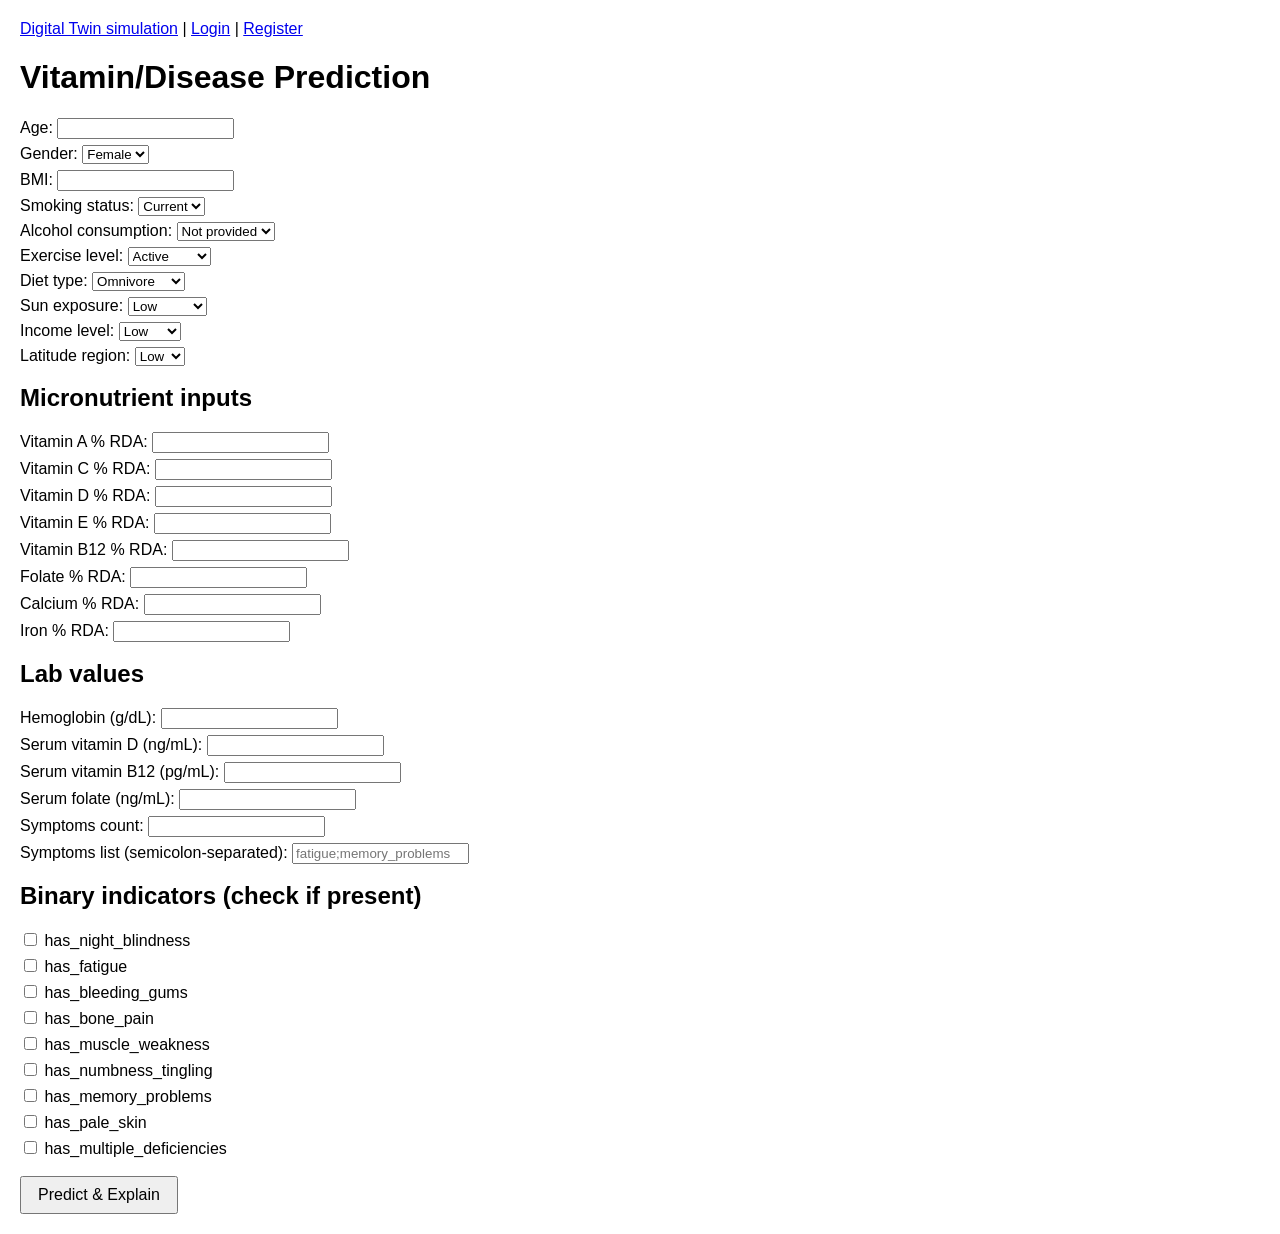
<file: html_files/home.html>
<!doctype html>
<html lang="en">
<head>
  <meta charset="utf-8">
  <title>Vitamin/Disease Prediction</title>
  <style>
    body { font-family: Arial, sans-serif; margin: 20px; max-width: 720px; }
    label { display: block; margin: 6px 0; }
    h2 { margin-top: 18px; }
    #results { margin-top: 24px; display: none; }
    #results.visible { display: block; }
    .result-card {
      border: 1px solid #d0d7de;
      border-radius: 8px;
      padding: 16px 18px;
      background: #f6f8fa;
    }
    .result-card h2 { margin-top: 0; font-size: 1.1rem; }
    .diagnosis { font-size: 1.25rem; font-weight: 600; color: #0969da; margin: 0 0 12px; }
    .explanation { line-height: 1.55; white-space: pre-wrap; margin: 0; }
    .error { color: #cf222e; }
    .loading { color: #57606a; font-style: italic; }
    button[type="submit"] {
      margin-top: 12px;
      padding: 8px 16px;
      font-size: 1rem;
      cursor: pointer;
    }
    button[type="submit"]:disabled { opacity: 0.6; cursor: wait; }
  </style>
</head>
<body>
  <p>
    <a href="/twin">Digital Twin simulation</a> |
    <a href="/login">Login</a> |
    <a href="/register">Register</a>
  </p>
  <h1>Vitamin/Disease Prediction</h1>

  <form id="prediction-form" method="post">
    <label>Age: <input type="number" name="age" min="0" required /></label>

    <label>Gender:
      <select name="gender" required>
        <option value="Female">Female</option>
        <option value="Male">Male</option>
      </select>
    </label>

    <label>BMI: <input type="number" step="0.1" name="bmi" required /></label>

    <label>Smoking status:
      <select name="smoking_status" required>
        <option value="Current">Current</option>
        <option value="Former">Former</option>
        <option value="Never">Never</option>
      </select>
    </label>

    <label>Alcohol consumption:
      <select name="alcohol_consumption">
        <option value="">Not provided</option>
        <option value="Moderate">Moderate</option>
        <option value="Heavy">Heavy</option>
      </select>
    </label>

    <label>Exercise level:
      <select name="exercise_level" required>
        <option value="Active">Active</option>
        <option value="Light">Light</option>
        <option value="Moderate">Moderate</option>
        <option value="Sedentary">Sedentary</option>
      </select>
    </label>

    <label>Diet type:
      <select name="diet_type" required>
        <option value="Omnivore">Omnivore</option>
        <option value="Pescatarian">Pescatarian</option>
        <option value="Vegan">Vegan</option>
        <option value="Vegetarian">Vegetarian</option>
      </select>
    </label>

    <label>Sun exposure:
      <select name="sun_exposure" required>
        <option value="Low">Low</option>
        <option value="Moderate">Moderate</option>
        <option value="High">High</option>
      </select>
    </label>

    <label>Income level:
      <select name="income_level" required>
        <option value="Low">Low</option>
        <option value="Middle">Middle</option>
        <option value="High">High</option>
      </select>
    </label>

    <label>Latitude region:
      <select name="latitude_region" required>
        <option value="Low">Low</option>
        <option value="Mid">Mid</option>
        <option value="High">High</option>
      </select>
    </label>

    <h2>Micronutrient inputs</h2>
    <label>Vitamin A % RDA: <input type="number" step="0.1" name="vitamin_a_percent_rda" required /></label>
    <label>Vitamin C % RDA: <input type="number" step="0.1" name="vitamin_c_percent_rda" required /></label>
    <label>Vitamin D % RDA: <input type="number" step="0.01" name="vitamin_d_percent_rda" required /></label>
    <label>Vitamin E % RDA: <input type="number" step="0.1" name="vitamin_e_percent_rda" required /></label>
    <label>Vitamin B12 % RDA: <input type="number" step="0.1" name="vitamin_b12_percent_rda" required /></label>
    <label>Folate % RDA: <input type="number" step="0.1" name="folate_percent_rda" required /></label>
    <label>Calcium % RDA: <input type="number" step="0.1" name="calcium_percent_rda" required /></label>
    <label>Iron % RDA: <input type="number" step="0.1" name="iron_percent_rda" required /></label>

    <h2>Lab values</h2>
    <label>Hemoglobin (g/dL): <input type="number" step="0.1" name="hemoglobin_g_dl" required /></label>
    <label>Serum vitamin D (ng/mL): <input type="number" step="0.1" name="serum_vitamin_d_ng_ml" required /></label>
    <label>Serum vitamin B12 (pg/mL): <input type="number" step="0.1" name="serum_vitamin_b12_pg_ml" required /></label>
    <label>Serum folate (ng/mL): <input type="number" step="0.1" name="serum_folate_ng_ml" required /></label>

    <label>Symptoms count: <input type="number" step="1" name="symptoms_count" required /></label>
    <label>Symptoms list (semicolon-separated): <input type="text" name="symptoms_list" placeholder="fatigue;memory_problems" /></label>

    <h2>Binary indicators (check if present)</h2>
    <input type="hidden" name="has_night_blindness" value="0">
    <label><input type="checkbox" name="has_night_blindness" value="1"> has_night_blindness</label>
    <input type="hidden" name="has_fatigue" value="0">
    <label><input type="checkbox" name="has_fatigue" value="1"> has_fatigue</label>
    <input type="hidden" name="has_bleeding_gums" value="0">
    <label><input type="checkbox" name="has_bleeding_gums" value="1"> has_bleeding_gums</label>
    <input type="hidden" name="has_bone_pain" value="0">
    <label><input type="checkbox" name="has_bone_pain" value="1"> has_bone_pain</label>
    <input type="hidden" name="has_muscle_weakness" value="0">
    <label><input type="checkbox" name="has_muscle_weakness" value="1"> has_muscle_weakness</label>
    <input type="hidden" name="has_numbness_tingling" value="0">
    <label><input type="checkbox" name="has_numbness_tingling" value="1"> has_numbness_tingling</label>
    <input type="hidden" name="has_memory_problems" value="0">
    <label><input type="checkbox" name="has_memory_problems" value="1"> has_memory_problems</label>
    <input type="hidden" name="has_pale_skin" value="0">
    <label><input type="checkbox" name="has_pale_skin" value="1"> has_pale_skin</label>

    <input type="hidden" name="has_multiple_deficiencies" value="0">
    <label><input type="checkbox" name="has_multiple_deficiencies" value="1"> has_multiple_deficiencies</label>

    <button type="submit" id="submit-btn">Predict &amp; Explain</button>
  </form>

  <section id="results" aria-live="polite">
    <div class="result-card">
      <h2>Results</h2>
      <p id="result-status" class="loading" hidden>Generating explanation…</p>
      <p id="result-diagnosis" class="diagnosis" hidden></p>
      <p id="result-explanation" class="explanation" hidden></p>
      <p id="result-error" class="error" hidden></p>
    </div>
  </section>

  <script>
    const form = document.getElementById("prediction-form");
    const results = document.getElementById("results");
    const statusEl = document.getElementById("result-status");
    const diagnosisEl = document.getElementById("result-diagnosis");
    const explanationEl = document.getElementById("result-explanation");
    const errorEl = document.getElementById("result-error");
    const submitBtn = document.getElementById("submit-btn");

    function hideResultFields() {
      statusEl.hidden = true;
      diagnosisEl.hidden = true;
      explanationEl.hidden = true;
      errorEl.hidden = true;
    }

    form.addEventListener("submit", async (event) => {
      event.preventDefault();
      hideResultFields();
      results.classList.add("visible");
      statusEl.hidden = false;
      statusEl.textContent = "Generating explanation…";
      submitBtn.disabled = true;

      form.querySelectorAll('input[type="checkbox"]').forEach((checkbox) => {
        const hidden = form.querySelector(`input[type="hidden"][name="${checkbox.name}"]`);
        if (hidden) {
          hidden.disabled = checkbox.checked;
        }
      });

      try {
        const response = await fetch("/explain", {
          method: "POST",
          body: new FormData(form),
        });
        const data = await response.json();

        statusEl.hidden = true;
        if (!response.ok || data.error) {
          errorEl.hidden = false;
          errorEl.textContent = data.error || "Request failed.";
          return;
        }

        diagnosisEl.hidden = false;
        diagnosisEl.textContent = data.diagnosis;
        explanationEl.hidden = false;
        explanationEl.textContent = data.explanation;
      } catch (err) {
        statusEl.hidden = true;
        errorEl.hidden = false;
        errorEl.textContent = "Could not reach the server. Is the app running?";
      } finally {
        submitBtn.disabled = false;
        form.querySelectorAll('input[type="hidden"]').forEach((input) => {
          input.disabled = false;
        });
      }
    });
  </script>

</body>
</html>
</file>
